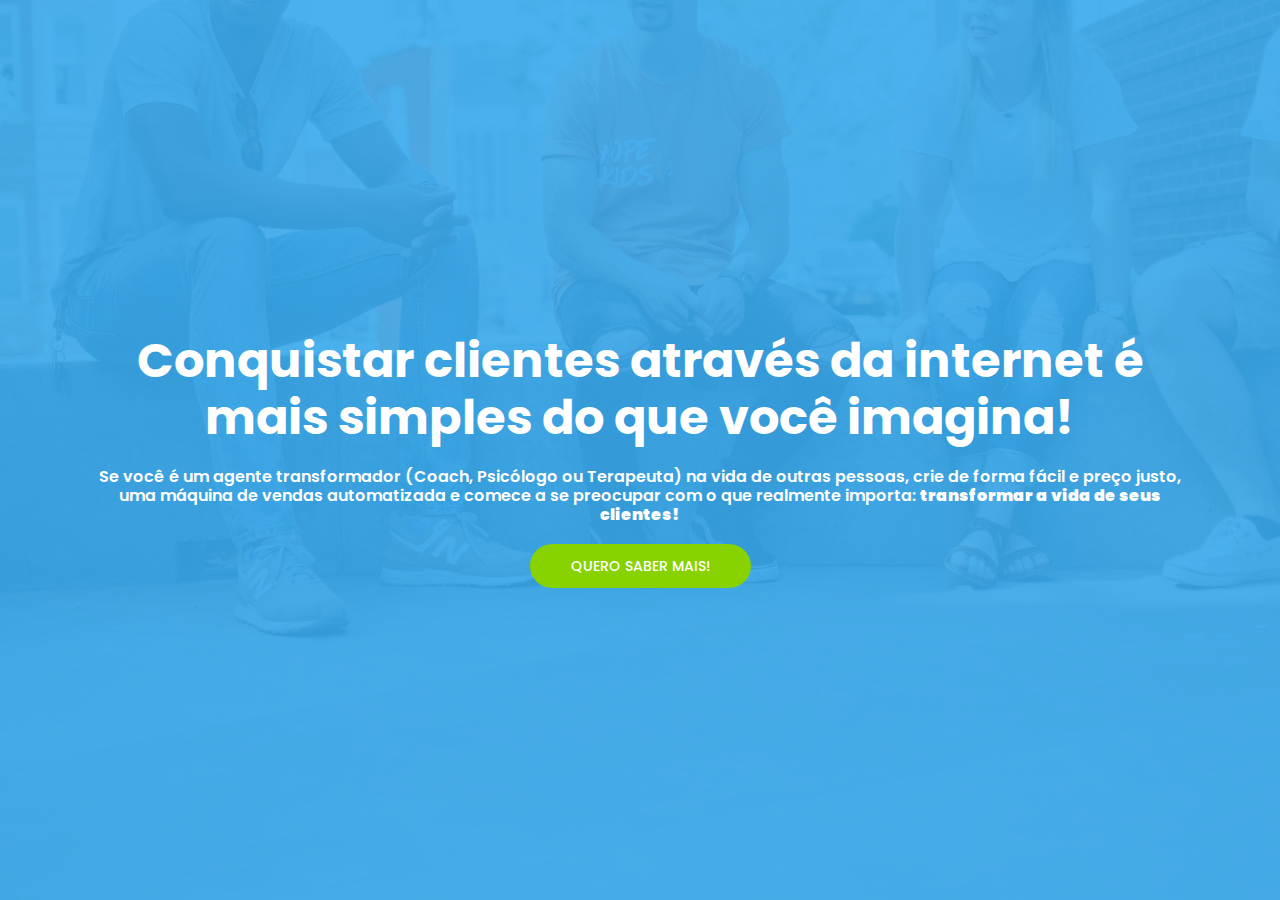
<file: index.html>
<!DOCTYPE html>
<html lang="pt-BR" class="no-js">
  <head>
    <!-- Mobile Specific Meta -->
    <meta
      name="viewport"
      content="width=device-width, initial-scale=1, shrink-to-fit=no"
    />
    <!-- Author Meta -->
    <meta name="author" content="CoachFunnels" />
    <!-- Meta Description -->
    <meta
      name="description"
      content="CoachFunnels - Ferramentas de Marketing para Coaches!"
    />
    <!-- Meta Keyword -->
    <meta
      name="keywords"
      content="Funil de venda, coaching, coaches, psicologo, marketing, estratégia, automação"
    />
    <!-- meta character set -->
    <meta charset="UTF-8" />

    <meta
      property="og:title"
      content="CoachFunnels - Ferramentas de Marketing para Coaches!"
    />
    <meta property="og:type" content="website" />
    <meta property="og:url" content="http://coachfunnels.com.br/" />
    <meta
      property="og:image"
      content="http://coachfunnels.com.br/img/logo-.png"
    />
    <meta
      property="og:description"
      content="Ferramentas de Marketing para Coaches!"
    />

    <!-- Site Title -->
    <title>CoachFunnels - Ferramentas de Marketing para Coaches!</title>

    <link
      href="https://fonts.googleapis.com/css?family=Poppins:100,200,400,300,500,600,700"
      rel="stylesheet"
    />
    <!--
			CSS
			============================================= -->
    <link rel="stylesheet" href="css/bootstrap.css" />
    <link rel="stylesheet" href="css/main.css" />
    <!-- Facebook Pixel Code -->
    <script>
      !(function (f, b, e, v, n, t, s) {
        if (f.fbq) return;
        n = f.fbq = function () {
          n.callMethod
            ? n.callMethod.apply(n, arguments)
            : n.queue.push(arguments);
        };
        if (!f._fbq) f._fbq = n;
        n.push = n;
        n.loaded = !0;
        n.version = "2.0";
        n.queue = [];
        t = b.createElement(e);
        t.async = !0;
        t.src = v;
        s = b.getElementsByTagName(e)[0];
        s.parentNode.insertBefore(t, s);
      })(
        window,
        document,
        "script",
        "https://connect.facebook.net/en_US/fbevents.js"
      );
      fbq("init", "173485223706407");
      fbq("track", "PageView");
    </script>
    <noscript
      ><img
        height="1"
        width="1"
        style="display: none;"
        src="https://www.facebook.com/tr?id=173485223706407&ev=PageView&noscript=1"
    /></noscript>
    <!-- End Facebook Pixel Code -->
  </head>
  <body>
    <header id="header" id="home">
      <div class="container">
        <div
          class="row align-items-center justify-content-between d-flex"
        ></div>
      </div>
    </header>
    <section class="banner-area relative" id="home">
      <div class="overlay overlay-bg"></div>
      <div class="container">
        <div
          class="row fullscreen d-flex align-items-center justify-content-center"
        >
          <div class="banner-content col-lg-12">
            <h1 class="text-white">
              Conquistar clientes através da internet é mais simples do que você
              imagina!
            </h1>
            <h5 class="pt-20 pb-20 text-white">
              Se você é um agente transformador (Coach, Psicólogo ou Terapeuta)
              na vida de outras pessoas, crie de forma fácil e preço justo, uma
              máquina de vendas automatizada e comece a se preocupar com o que
              realmente importa:
              <strong>transformar a vida de seus clientes!</strong>
            </h5>
            <div class="row">
              <div class="col-lg-12">
                <div class="price-bottom">
                  <div
                    class="price-wrap d-flex flex-row justify-content-center"
                  ></div>
                  <a
                    href="https://wa.me/5561986250901?text=Ol%C3%A1%21+Gostaria+de+saber+mais+sobre+o+CoachFunnels%21"
                    target="_blank"
                    class="primary-btn header-btn"
                    >Quero saber mais!</a
                  >
                </div>
              </div>
            </div>
          </div>
        </div>
      </div>
    </section>
    <script src="js/vendor/jquery-2.2.4.min.js"></script>
    <script
      src="https://cdnjs.cloudflare.com/ajax/libs/popper.js/1.12.9/umd/popper.min.js"
      integrity="sha384-ApNbgh9B+Y1QKtv3Rn7W3mgPxhU9K/ScQsAP7hUibX39j7fakFPskvXusvfa0b4Q"
      crossorigin="anonymous"
    ></script>
    <script src="js/vendor/bootstrap.min.js"></script>
    <script src="js/main.js"></script>
  </body>
</html>
</file>
<file: css/main.css>
::-moz-selection {
  background-color: #3bacf0;
  color: #fff;
}
::selection {
  background-color: #3bacf0;
  color: #fff;
}
::-webkit-input-placeholder {
  color: #777777;
  font-weight: 300;
}
:-moz-placeholder {
  color: #777777;
  opacity: 1;
  font-weight: 300;
}
::-moz-placeholder {
  color: #777777;
  opacity: 1;
  font-weight: 300;
}
:-ms-input-placeholder {
  color: #777777;
  font-weight: 300;
}
::-ms-input-placeholder {
  color: #777777;
  font-weight: 300;
}
body {
  color: #777;
  font-family: "Poppins", sans-serif;
  font-size: 14px;
  font-weight: 300;
  line-height: 1.625em;
  position: relative;
}
ol,
ul {
  margin: 0;
  padding: 0;
  list-style: none;
}
select {
  display: block;
}
figure {
  margin: 0;
}
a {
  -webkit-transition: all 0.3s ease 0s;
  -moz-transition: all 0.3s ease 0s;
  -o-transition: all 0.3s ease 0s;
  transition: all 0.3s ease 0s;
}
iframe {
  border: 0;
}
a,
a:focus,
a:hover {
  text-decoration: none;
  outline: 0;
}
.btn.active.focus,
.btn.active:focus,
.btn.focus,
.btn.focus:active,
.btn:active:focus,
.btn:focus {
  text-decoration: none;
  outline: 0;
}
.card-panel {
  margin: 0;
  padding: 60px;
}
.btn i,
.btn-large i,
.btn-floating i,
.btn-large i,
.btn-flat i {
  font-size: 1em;
  line-height: inherit;
}
.gray-bg {
  background: #f9f9ff;
}
h1,
h2,
h3,
h4,
h5,
h6 {
  font-family: "Poppins", sans-serif;
  color: #222;
  line-height: 1.2em !important;
  margin-bottom: 0;
  margin-top: 0;
  font-weight: 600;
}
.h1,
.h2,
.h3,
.h4,
.h5,
.h6 {
  margin-bottom: 0;
  margin-top: 0;
  font-family: "Poppins", sans-serif;
  font-weight: 600;
  color: #222;
}
h1,
.h1 {
  font-size: 36px;
}
h2,
.h2 {
  font-size: 30px;
}
h3,
.h3 {
  font-size: 24px;
}
h4,
.h4 {
  font-size: 18px;
}
h5,
.h5 {
  font-size: 16px;
}
h6,
.h6 {
  font-size: 14px;
  color: #222;
}
td,
th {
  border-radius: 0px;
}
.clear::before,
.clear::after {
  content: " ";
  display: table;
}
.clear::after {
  clear: both;
}
.fz-11 {
  font-size: 11px;
}
.fz-12 {
  font-size: 12px;
}
.fz-13 {
  font-size: 13px;
}
.fz-14 {
  font-size: 14px;
}
.fz-15 {
  font-size: 15px;
}
.fz-16 {
  font-size: 16px;
}
.fz-18 {
  font-size: 18px;
}
.fz-30 {
  font-size: 30px;
}
.fz-48 {
  font-size: 48px !important;
}
.fw100 {
  font-weight: 100;
}
.fw300 {
  font-weight: 300;
}
.fw400 {
  font-weight: 400 !important;
}
.fw500 {
  font-weight: 500;
}
.f700 {
  font-weight: 700;
}
.fsi {
  font-style: italic;
}
.mt-10 {
  margin-top: 10px;
}
.mt-15 {
  margin-top: 15px;
}
.mt-20 {
  margin-top: 20px;
}
.mt-25 {
  margin-top: 25px;
}
.mt-30 {
  margin-top: 30px;
}
.mt-35 {
  margin-top: 35px;
}
.mt-40 {
  margin-top: 40px;
}
.mt-50 {
  margin-top: 50px;
}
.mt-60 {
  margin-top: 60px;
}
.mt-70 {
  margin-top: 70px;
}
.mt-80 {
  margin-top: 80px;
}
.mt-100 {
  margin-top: 100px;
}
.mt-120 {
  margin-top: 120px;
}
.mt-150 {
  margin-top: 150px;
}
.ml-0 {
  margin-left: 0 !important;
}
.ml-5 {
  margin-left: 5px !important;
}
.ml-10 {
  margin-left: 10px;
}
.ml-15 {
  margin-left: 15px;
}
.ml-20 {
  margin-left: 20px;
}
.ml-30 {
  margin-left: 30px;
}
.ml-50 {
  margin-left: 50px;
}
.mr-0 {
  margin-right: 0 !important;
}
.mr-5 {
  margin-right: 5px !important;
}
.mr-15 {
  margin-right: 15px;
}
.mr-10 {
  margin-right: 10px;
}
.mr-20 {
  margin-right: 20px;
}
.mr-30 {
  margin-right: 30px;
}
.mr-50 {
  margin-right: 50px;
}
.mb-0 {
  margin-bottom: 0px;
}
.mb-0-i {
  margin-bottom: 0px !important;
}
.mb-5 {
  margin-bottom: 5px;
}
.mb-10 {
  margin-bottom: 10px;
}
.mb-15 {
  margin-bottom: 15px;
}
.mb-20 {
  margin-bottom: 20px;
}
.mb-25 {
  margin-bottom: 25px;
}
.mb-30 {
  margin-bottom: 30px;
}
.mb-40 {
  margin-bottom: 40px;
}
.mb-50 {
  margin-bottom: 50px;
}
.mb-60 {
  margin-bottom: 60px;
}
.mb-70 {
  margin-bottom: 70px;
}
.mb-80 {
  margin-bottom: 80px;
}
.mb-90 {
  margin-bottom: 90px;
}
.mb-100 {
  margin-bottom: 100px;
}
.pt-0 {
  padding-top: 0px;
}
.pt-10 {
  padding-top: 10px;
}
.pt-15 {
  padding-top: 15px;
}
.pt-20 {
  padding-top: 20px;
}
.pt-25 {
  padding-top: 25px;
}
.pt-30 {
  padding-top: 30px;
}
.pt-40 {
  padding-top: 40px;
}
.pt-50 {
  padding-top: 50px;
}
.pt-60 {
  padding-top: 60px;
}
.pt-70 {
  padding-top: 70px;
}
.pt-80 {
  padding-top: 80px;
}
.pt-90 {
  padding-top: 90px;
}
.pt-100 {
  padding-top: 100px;
}
.pt-120 {
  padding-top: 120px;
}
.pt-150 {
  padding-top: 150px;
}
.pt-170 {
  padding-top: 170px;
}
.pb-0 {
  padding-bottom: 0px;
}
.pb-10 {
  padding-bottom: 10px;
}
.pb-15 {
  padding-bottom: 15px;
}
.pb-20 {
  padding-bottom: 20px;
}
.pb-25 {
  padding-bottom: 25px;
}
.pb-30 {
  padding-bottom: 30px;
}
.pb-40 {
  padding-bottom: 40px;
}
.pb-50 {
  padding-bottom: 50px;
}
.pb-60 {
  padding-bottom: 60px;
}
.pb-70 {
  padding-bottom: 70px;
}
.pb-80 {
  padding-bottom: 80px;
}
.pb-90 {
  padding-bottom: 90px;
}
.pb-100 {
  padding-bottom: 100px;
}
.pb-120 {
  padding-bottom: 120px;
}
.pb-150 {
  padding-bottom: 150px;
}
.pr-30 {
  padding-right: 30px;
}
.pl-30 {
  padding-left: 30px;
}
.pl-90 {
  padding-left: 90px;
}
.p-40 {
  padding: 40px;
}
.float-left {
  float: left;
}
.float-right {
  float: right;
}
.text-italic {
  font-style: italic;
}
.text-white {
  color: #fff;
}
.text-black {
  color: #000;
}
.transition {
  -webkit-transition: all 0.3s ease 0s;
  -moz-transition: all 0.3s ease 0s;
  -o-transition: all 0.3s ease 0s;
  transition: all 0.3s ease 0s;
}
.section-full {
  padding: 100px 0;
}
.section-half {
  padding: 75px 0;
}
.text-center {
  text-align: center;
}
.text-left {
  text-align: left;
}
.text-rigth {
  text-align: right;
}
.flex {
  display: -webkit-box;
  display: -webkit-flex;
  display: -moz-flex;
  display: -ms-flexbox;
  display: flex;
}
.inline-flex {
  display: -webkit-inline-box;
  display: -webkit-inline-flex;
  display: -moz-inline-flex;
  display: -ms-inline-flexbox;
  display: inline-flex;
}
.flex-grow {
  -webkit-box-flex: 1;
  -webkit-flex-grow: 1;
  -moz-flex-grow: 1;
  -ms-flex-positive: 1;
  flex-grow: 1;
}
.flex-wrap {
  -webkit-flex-wrap: wrap;
  -moz-flex-wrap: wrap;
  -ms-flex-wrap: wrap;
  flex-wrap: wrap;
}
.flex-left {
  -webkit-box-pack: start;
  -ms-flex-pack: start;
  -webkit-justify-content: flex-start;
  -moz-justify-content: flex-start;
  justify-content: flex-start;
}
.flex-middle {
  -webkit-box-align: center;
  -ms-flex-align: center;
  -webkit-align-items: center;
  -moz-align-items: center;
  align-items: center;
}
.flex-right {
  -webkit-box-pack: end;
  -ms-flex-pack: end;
  -webkit-justify-content: flex-end;
  -moz-justify-content: flex-end;
  justify-content: flex-end;
}
.flex-top {
  -webkit-align-self: flex-start;
  -moz-align-self: flex-start;
  -ms-flex-item-align: start;
  align-self: flex-start;
}
.flex-center {
  -webkit-box-pack: center;
  -ms-flex-pack: center;
  -webkit-justify-content: center;
  -moz-justify-content: center;
  justify-content: center;
}
.flex-bottom {
  -webkit-align-self: flex-end;
  -moz-align-self: flex-end;
  -ms-flex-item-align: end;
  align-self: flex-end;
}
.space-between {
  -webkit-box-pack: justify;
  -ms-flex-pack: justify;
  -webkit-justify-content: space-between;
  -moz-justify-content: space-between;
  justify-content: space-between;
}
.space-around {
  -ms-flex-pack: distribute;
  -webkit-justify-content: space-around;
  -moz-justify-content: space-around;
  justify-content: space-around;
}
.flex-column {
  -webkit-box-direction: normal;
  -webkit-box-orient: vertical;
  -webkit-flex-direction: column;
  -moz-flex-direction: column;
  -ms-flex-direction: column;
  flex-direction: column;
}
.flex-cell {
  display: -webkit-box;
  display: -webkit-flex;
  display: -moz-flex;
  display: -ms-flexbox;
  display: flex;
  -webkit-box-flex: 1;
  -webkit-flex-grow: 1;
  -moz-flex-grow: 1;
  -ms-flex-positive: 1;
  flex-grow: 1;
}
.display-table {
  display: table;
}
.light {
  color: #fff;
}
.dark {
  color: #222;
}
.relative {
  position: relative;
}
.overflow-hidden {
  overflow: hidden;
}
.overlay {
  position: absolute;
  left: 0;
  right: 0;
  top: 0;
  bottom: 0;
}
.container.fullwidth {
  width: 100%;
}
.container.no-padding {
  padding-left: 0;
  padding-right: 0;
}
.no-padding {
  padding: 0;
}
.section-bg {
  background: #f9fafc;
}
@media (max-width: 767px) {
  .no-flex-xs {
    display: block !important;
  }
}
.row.no-margin {
  margin-left: 0;
  margin-right: 0;
}
.sample-text-area {
  background: #fff;
  padding: 100px 0 70px 0;
}
.text-heading {
  margin-bottom: 30px;
  font-size: 24px;
}
b,
sup,
sub,
u,
del {
  color: #3bacf0;
}
h1 {
  font-size: 36px;
}
h2 {
  font-size: 30px;
}
h3 {
  font-size: 24px;
}
h4 {
  font-size: 18px;
}
h5 {
  font-size: 16px;
}
h6 {
  font-size: 14px;
}
h1,
h2,
h3,
h4,
h5,
h6 {
  line-height: 1.5em;
}
.typography h1,
.typography h2,
.typography h3,
.typography h4,
.typography h5,
.typography h6 {
  color: #777;
}
.button-area {
  background: #fff;
}
.button-area .border-top-generic {
  padding: 70px 15px;
  border-top: 1px dotted #eee;
}
.button-group-area .genric-btn {
  margin-right: 10px;
  margin-top: 10px;
}
.button-group-area .genric-btn:last-child {
  margin-right: 0;
}
.genric-btn {
  display: inline-block;
  outline: none;
  line-height: 40px;
  padding: 0 30px;
  font-size: 0.8em;
  text-align: center;
  text-decoration: none;
  font-weight: 500;
  cursor: pointer;
  -webkit-transition: all 0.3s ease 0s;
  -moz-transition: all 0.3s ease 0s;
  -o-transition: all 0.3s ease 0s;
  transition: all 0.3s ease 0s;
}
.genric-btn:focus {
  outline: none;
}
.genric-btn.e-large {
  padding: 0 40px;
  line-height: 50px;
}
.genric-btn.large {
  line-height: 45px;
}
.genric-btn.medium {
  line-height: 30px;
}
.genric-btn.small {
  line-height: 25px;
}
.genric-btn.radius {
  border-radius: 3px;
}
.genric-btn.circle {
  border-radius: 20px;
}
.genric-btn.arrow {
  display: -webkit-inline-box;
  display: -ms-inline-flexbox;
  display: inline-flex;
  -webkit-box-align: center;
  -ms-flex-align: center;
  align-items: center;
}
.genric-btn.arrow span {
  margin-left: 10px;
}
.genric-btn.default {
  color: #222;
  background: #f9f9ff;
  border: 1px solid transparent;
}
.genric-btn.default:hover {
  border: 1px solid #f9f9ff;
  background: #fff;
}
.genric-btn.default-border {
  border: 1px solid #f9f9ff;
  background: #fff;
}
.genric-btn.default-border:hover {
  color: #222;
  background: #f9f9ff;
  border: 1px solid transparent;
}
.genric-btn.primary {
  color: #fff;
  background: #3bacf0;
  border: 1px solid transparent;
}
.genric-btn.primary:hover {
  color: #3bacf0;
  border: 1px solid #3bacf0;
  background: #fff;
}
.genric-btn.primary-border {
  color: #3bacf0;
  border: 1px solid #3bacf0;
  background: #fff;
}
.genric-btn.primary-border:hover {
  color: #fff;
  background: #3bacf0;
  border: 1px solid transparent;
}
.genric-btn.success {
  color: #fff;
  background: #4cd3e3;
  border: 1px solid transparent;
}
.genric-btn.success:hover {
  color: #4cd3e3;
  border: 1px solid #4cd3e3;
  background: #fff;
}
.genric-btn.success-border {
  color: #4cd3e3;
  border: 1px solid #4cd3e3;
  background: #fff;
}
.genric-btn.success-border:hover {
  color: #fff;
  background: #4cd3e3;
  border: 1px solid transparent;
}
.genric-btn.info {
  color: #fff;
  background: #38a4ff;
  border: 1px solid transparent;
}
.genric-btn.info:hover {
  color: #38a4ff;
  border: 1px solid #38a4ff;
  background: #fff;
}
.genric-btn.info-border {
  color: #38a4ff;
  border: 1px solid #38a4ff;
  background: #fff;
}
.genric-btn.info-border:hover {
  color: #fff;
  background: #38a4ff;
  border: 1px solid transparent;
}
.genric-btn.warning {
  color: #fff;
  background: #f4e700;
  border: 1px solid transparent;
}
.genric-btn.warning:hover {
  color: #f4e700;
  border: 1px solid #f4e700;
  background: #fff;
}
.genric-btn.warning-border {
  color: #f4e700;
  border: 1px solid #f4e700;
  background: #fff;
}
.genric-btn.warning-border:hover {
  color: #fff;
  background: #f4e700;
  border: 1px solid transparent;
}
.genric-btn.danger {
  color: #fff;
  background: #f44a40;
  border: 1px solid transparent;
}
.genric-btn.danger:hover {
  color: #f44a40;
  border: 1px solid #f44a40;
  background: #fff;
}
.genric-btn.danger-border {
  color: #f44a40;
  border: 1px solid #f44a40;
  background: #fff;
}
.genric-btn.danger-border:hover {
  color: #fff;
  background: #f44a40;
  border: 1px solid transparent;
}
.genric-btn.link {
  color: #222;
  background: #f9f9ff;
  text-decoration: underline;
  border: 1px solid transparent;
}
.genric-btn.link:hover {
  color: #222;
  border: 1px solid #f9f9ff;
  background: #fff;
}
.genric-btn.link-border {
  color: #222;
  border: 1px solid #f9f9ff;
  background: #fff;
  text-decoration: underline;
}
.genric-btn.link-border:hover {
  color: #222;
  background: #f9f9ff;
  border: 1px solid transparent;
}
.genric-btn.disable {
  color: #222, 0.3;
  background: #f9f9ff;
  border: 1px solid transparent;
  cursor: not-allowed;
}
.generic-blockquote {
  padding: 30px 50px 30px 30px;
  background: #f9f9ff;
  border-left: 2px solid #3bacf0;
}
.progress-table-wrap {
  overflow-x: scroll;
}
.progress-table {
  background: #f9f9ff;
  padding: 15px 0px 30px 0px;
  min-width: 800px;
}
.progress-table .serial {
  width: 11.83%;
  padding-left: 30px;
}
.progress-table .country {
  width: 28.07%;
}
.progress-table .visit {
  width: 19.74%;
}
.progress-table .percentage {
  width: 40.36%;
  padding-right: 50px;
}
.progress-table .table-head {
  display: flex;
}
.progress-table .table-head .serial,
.progress-table .table-head .country,
.progress-table .table-head .visit,
.progress-table .table-head .percentage {
  color: #222;
  line-height: 40px;
  text-transform: uppercase;
  font-weight: 500;
}
.progress-table .table-row {
  padding: 15px 0;
  border-top: 1px solid #edf3fd;
  display: flex;
}
.progress-table .table-row .serial,
.progress-table .table-row .country,
.progress-table .table-row .visit,
.progress-table .table-row .percentage {
  display: flex;
  align-items: center;
}
.progress-table .table-row .country img {
  margin-right: 15px;
}
.progress-table .table-row .percentage .progress {
  width: 80%;
  border-radius: 0px;
  background: transparent;
}
.progress-table .table-row .percentage .progress .progress-bar {
  height: 5px;
  line-height: 5px;
}
.progress-table .table-row .percentage .progress .progress-bar.color-1 {
  background-color: #6382e6;
}
.progress-table .table-row .percentage .progress .progress-bar.color-2 {
  background-color: #e66686;
}
.progress-table .table-row .percentage .progress .progress-bar.color-3 {
  background-color: #f09359;
}
.progress-table .table-row .percentage .progress .progress-bar.color-4 {
  background-color: #73fbaf;
}
.progress-table .table-row .percentage .progress .progress-bar.color-5 {
  background-color: #73fbaf;
}
.progress-table .table-row .percentage .progress .progress-bar.color-6 {
  background-color: #6382e6;
}
.progress-table .table-row .percentage .progress .progress-bar.color-7 {
  background-color: #a367e7;
}
.progress-table .table-row .percentage .progress .progress-bar.color-8 {
  background-color: #e66686;
}
.single-gallery-image {
  margin-top: 30px;
  background-repeat: no-repeat !important;
  background-position: center center !important;
  background-size: cover !important;
  height: 200px;
}
.list-style {
  width: 14px;
  height: 14px;
}
.unordered-list li {
  position: relative;
  padding-left: 30px;
  line-height: 1.82em !important;
}
.unordered-list li:before {
  content: "";
  position: absolute;
  width: 14px;
  height: 14px;
  border: 3px solid #3bacf0;
  background: #fff;
  top: 4px;
  left: 0;
  border-radius: 50%;
}
.ordered-list {
  margin-left: 30px;
}
.ordered-list li {
  list-style-type: decimal-leading-zero;
  color: #3bacf0;
  font-weight: 500;
  line-height: 1.82em !important;
}
.ordered-list li span {
  font-weight: 300;
  color: #777;
}
.ordered-list-alpha li {
  margin-left: 30px;
  list-style-type: lower-alpha;
  color: #3bacf0;
  font-weight: 500;
  line-height: 1.82em !important;
}
.ordered-list-alpha li span {
  font-weight: 300;
  color: #777;
}
.ordered-list-roman li {
  margin-left: 30px;
  list-style-type: lower-roman;
  color: #3bacf0;
  font-weight: 500;
  line-height: 1.82em !important;
}
.ordered-list-roman li span {
  font-weight: 300;
  color: #777;
}
.single-input {
  display: block;
  width: 100%;
  line-height: 40px;
  border: none;
  outline: none;
  background: #f9f9ff;
  padding: 0 20px;
}
.single-input:focus {
  outline: none;
}
.input-group-icon {
  position: relative;
}
.input-group-icon .icon {
  position: absolute;
  left: 20px;
  top: 0;
  line-height: 40px;
  z-index: 3;
}
.input-group-icon .icon i {
  color: #797979;
}
.input-group-icon .single-input {
  padding-left: 45px;
}
.single-textarea {
  display: block;
  width: 100%;
  line-height: 40px;
  border: none;
  outline: none;
  background: #f9f9ff;
  padding: 0 20px;
  height: 100px;
  resize: none;
}
.single-textarea:focus {
  outline: none;
}
.single-input-primary {
  display: block;
  width: 100%;
  line-height: 40px;
  border: 1px solid transparent;
  outline: none;
  background: #f9f9ff;
  padding: 0 20px;
}
.single-input-primary:focus {
  outline: none;
  border: 1px solid #3bacf0;
}
.single-input-accent {
  display: block;
  width: 100%;
  line-height: 40px;
  border: 1px solid transparent;
  outline: none;
  background: #f9f9ff;
  padding: 0 20px;
}
.single-input-accent:focus {
  outline: none;
  border: 1px solid #eb6b55;
}
.single-input-secondary {
  display: block;
  width: 100%;
  line-height: 40px;
  border: 1px solid transparent;
  outline: none;
  background: #f9f9ff;
  padding: 0 20px;
}
.single-input-secondary:focus {
  outline: none;
  border: 1px solid #f09359;
}
.default-switch {
  width: 35px;
  height: 17px;
  border-radius: 8.5px;
  background: #f9f9ff;
  position: relative;
  cursor: pointer;
}
.default-switch input {
  position: absolute;
  left: 0;
  top: 0;
  right: 0;
  bottom: 0;
  width: 100%;
  height: 100%;
  opacity: 0;
  cursor: pointer;
}
.default-switch input + label {
  position: absolute;
  top: 1px;
  left: 1px;
  width: 15px;
  height: 15px;
  border-radius: 50%;
  background: #3bacf0;
  -webkit-transition: all 0.2s;
  -moz-transition: all 0.2s;
  -o-transition: all 0.2s;
  transition: all 0.2s;
  box-shadow: 0px 4px 5px 0px rgba(0, 0, 0, 0.2);
  cursor: pointer;
}
.default-switch input:checked + label {
  left: 19px;
}
.primary-switch {
  width: 35px;
  height: 17px;
  border-radius: 8.5px;
  background: #f9f9ff;
  position: relative;
  cursor: pointer;
}
.primary-switch input {
  position: absolute;
  left: 0;
  top: 0;
  right: 0;
  bottom: 0;
  width: 100%;
  height: 100%;
  opacity: 0;
}
.primary-switch input + label {
  position: absolute;
  left: 0;
  top: 0;
  right: 0;
  bottom: 0;
  width: 100%;
  height: 100%;
}
.primary-switch input + label:before {
  content: "";
  position: absolute;
  left: 0;
  top: 0;
  right: 0;
  bottom: 0;
  width: 100%;
  height: 100%;
  background: transparent;
  border-radius: 8.5px;
  cursor: pointer;
  -webkit-transition: all 0.2s;
  -moz-transition: all 0.2s;
  -o-transition: all 0.2s;
  transition: all 0.2s;
}
.primary-switch input + label:after {
  content: "";
  position: absolute;
  top: 1px;
  left: 1px;
  width: 15px;
  height: 15px;
  border-radius: 50%;
  background: #fff;
  -webkit-transition: all 0.2s;
  -moz-transition: all 0.2s;
  -o-transition: all 0.2s;
  transition: all 0.2s;
  box-shadow: 0px 4px 5px 0px rgba(0, 0, 0, 0.2);
  cursor: pointer;
}
.primary-switch input:checked + label:after {
  left: 19px;
}
.primary-switch input:checked + label:before {
  background: #3bacf0;
}
.confirm-switch {
  width: 35px;
  height: 17px;
  border-radius: 8.5px;
  background: #f9f9ff;
  position: relative;
  cursor: pointer;
}
.confirm-switch input {
  position: absolute;
  left: 0;
  top: 0;
  right: 0;
  bottom: 0;
  width: 100%;
  height: 100%;
  opacity: 0;
}
.confirm-switch input + label {
  position: absolute;
  left: 0;
  top: 0;
  right: 0;
  bottom: 0;
  width: 100%;
  height: 100%;
}
.confirm-switch input + label:before {
  content: "";
  position: absolute;
  left: 0;
  top: 0;
  right: 0;
  bottom: 0;
  width: 100%;
  height: 100%;
  background: transparent;
  border-radius: 8.5px;
  -webkit-transition: all 0.2s;
  -moz-transition: all 0.2s;
  -o-transition: all 0.2s;
  transition: all 0.2s;
  cursor: pointer;
}
.confirm-switch input + label:after {
  content: "";
  position: absolute;
  top: 1px;
  left: 1px;
  width: 15px;
  height: 15px;
  border-radius: 50%;
  background: #fff;
  -webkit-transition: all 0.2s;
  -moz-transition: all 0.2s;
  -o-transition: all 0.2s;
  transition: all 0.2s;
  box-shadow: 0px 4px 5px 0px rgba(0, 0, 0, 0.2);
  cursor: pointer;
}
.confirm-switch input:checked + label:after {
  left: 19px;
}
.confirm-switch input:checked + label:before {
  background: #4cd3e3;
}
.primary-checkbox {
  width: 16px;
  height: 16px;
  border-radius: 3px;
  background: #f9f9ff;
  position: relative;
  cursor: pointer;
}
.primary-checkbox input {
  position: absolute;
  left: 0;
  top: 0;
  right: 0;
  bottom: 0;
  width: 100%;
  height: 100%;
  opacity: 0;
}
.primary-checkbox input + label {
  position: absolute;
  left: 0;
  top: 0;
  right: 0;
  bottom: 0;
  width: 100%;
  height: 100%;
  border-radius: 3px;
  cursor: pointer;
  border: 1px solid #f1f1f1;
}
.primary-checkbox input:checked + label {
  background: url(../img/elements/primary-check.png) no-repeat center
    center/cover;
  border: none;
}
.confirm-checkbox {
  width: 16px;
  height: 16px;
  border-radius: 3px;
  background: #f9f9ff;
  position: relative;
  cursor: pointer;
}
.confirm-checkbox input {
  position: absolute;
  left: 0;
  top: 0;
  right: 0;
  bottom: 0;
  width: 100%;
  height: 100%;
  opacity: 0;
}
.confirm-checkbox input + label {
  position: absolute;
  left: 0;
  top: 0;
  right: 0;
  bottom: 0;
  width: 100%;
  height: 100%;
  border-radius: 3px;
  cursor: pointer;
  border: 1px solid #f1f1f1;
}
.confirm-checkbox input:checked + label {
  background: url(../img/elements/success-check.png) no-repeat center
    center/cover;
  border: none;
}
.disabled-checkbox {
  width: 16px;
  height: 16px;
  border-radius: 3px;
  background: #f9f9ff;
  position: relative;
  cursor: pointer;
}
.disabled-checkbox input {
  position: absolute;
  left: 0;
  top: 0;
  right: 0;
  bottom: 0;
  width: 100%;
  height: 100%;
  opacity: 0;
}
.disabled-checkbox input + label {
  position: absolute;
  left: 0;
  top: 0;
  right: 0;
  bottom: 0;
  width: 100%;
  height: 100%;
  border-radius: 3px;
  cursor: pointer;
  border: 1px solid #f1f1f1;
}
.disabled-checkbox input:disabled {
  cursor: not-allowed;
  z-index: 3;
}
.disabled-checkbox input:checked + label {
  background: url(../img/elements/disabled-check.png) no-repeat center
    center/cover;
  border: none;
}
.primary-radio {
  width: 16px;
  height: 16px;
  border-radius: 8px;
  background: #f9f9ff;
  position: relative;
  cursor: pointer;
}
.primary-radio input {
  position: absolute;
  left: 0;
  top: 0;
  right: 0;
  bottom: 0;
  width: 100%;
  height: 100%;
  opacity: 0;
}
.primary-radio input + label {
  position: absolute;
  left: 0;
  top: 0;
  right: 0;
  bottom: 0;
  width: 100%;
  height: 100%;
  border-radius: 8px;
  cursor: pointer;
  border: 1px solid #f1f1f1;
}
.primary-radio input:checked + label {
  background: url(../img/elements/primary-radio.png) no-repeat center
    center/cover;
  border: none;
}
.confirm-radio {
  width: 16px;
  height: 16px;
  border-radius: 8px;
  background: #f9f9ff;
  position: relative;
  cursor: pointer;
}
.confirm-radio input {
  position: absolute;
  left: 0;
  top: 0;
  right: 0;
  bottom: 0;
  width: 100%;
  height: 100%;
  opacity: 0;
}
.confirm-radio input + label {
  position: absolute;
  left: 0;
  top: 0;
  right: 0;
  bottom: 0;
  width: 100%;
  height: 100%;
  border-radius: 8px;
  cursor: pointer;
  border: 1px solid #f1f1f1;
}
.confirm-radio input:checked + label {
  background: url(../img/elements/success-radio.png) no-repeat center
    center/cover;
  border: none;
}
.disabled-radio {
  width: 16px;
  height: 16px;
  border-radius: 8px;
  background: #f9f9ff;
  position: relative;
  cursor: pointer;
}
.disabled-radio input {
  position: absolute;
  left: 0;
  top: 0;
  right: 0;
  bottom: 0;
  width: 100%;
  height: 100%;
  opacity: 0;
}
.disabled-radio input + label {
  position: absolute;
  left: 0;
  top: 0;
  right: 0;
  bottom: 0;
  width: 100%;
  height: 100%;
  border-radius: 8px;
  cursor: pointer;
  border: 1px solid #f1f1f1;
}
.disabled-radio input:disabled {
  cursor: not-allowed;
  z-index: 3;
}
.disabled-radio input:checked + label {
  background: url(../img/elements/disabled-radio.png) no-repeat center
    center/cover;
  border: none;
}
.default-select {
  height: 40px;
}
.default-select .nice-select {
  border: none;
  border-radius: 0px;
  height: 40px;
  background: #f9f9ff;
  padding-left: 20px;
  padding-right: 40px;
}
.default-select .nice-select .list {
  margin-top: 0;
  border: none;
  border-radius: 0px;
  box-shadow: none;
  width: 100%;
  padding: 10px 0 10px 0px;
}
.default-select .nice-select .list .option {
  font-weight: 300;
  -webkit-transition: all 0.3s ease 0s;
  -moz-transition: all 0.3s ease 0s;
  -o-transition: all 0.3s ease 0s;
  transition: all 0.3s ease 0s;
  line-height: 28px;
  min-height: 28px;
  font-size: 12px;
  padding-left: 20px;
}
.default-select .nice-select .list .option.selected {
  color: #3bacf0;
  background: transparent;
}
.default-select .nice-select .list .option:hover {
  color: #3bacf0;
  background: transparent;
}
.default-select .current {
  margin-right: 50px;
  font-weight: 300;
}
.default-select .nice-select::after {
  right: 20px;
}
.form-select {
  height: 40px;
  width: 100%;
}
.form-select .nice-select {
  border: none;
  border-radius: 0px;
  height: 40px;
  background: #f9f9ff;
  padding-left: 45px;
  padding-right: 40px;
  width: 100%;
}
.form-select .nice-select .list {
  margin-top: 0;
  border: none;
  border-radius: 0px;
  box-shadow: none;
  width: 100%;
  padding: 10px 0 10px 0px;
}
.form-select .nice-select .list .option {
  font-weight: 300;
  -webkit-transition: all 0.3s ease 0s;
  -moz-transition: all 0.3s ease 0s;
  -o-transition: all 0.3s ease 0s;
  transition: all 0.3s ease 0s;
  line-height: 28px;
  min-height: 28px;
  font-size: 12px;
  padding-left: 45px;
}
.form-select .nice-select .list .option.selected {
  color: #3bacf0;
  background: transparent;
}
.form-select .nice-select .list .option:hover {
  color: #3bacf0;
  background: transparent;
}
.form-select .current {
  margin-right: 50px;
  font-weight: 300;
}
.form-select .nice-select::after {
  right: 20px;
}
#header {
  padding: 14px 0;
  position: fixed;
  left: 0;
  top: 0;
  right: 0;
  transition: all 0.5s;
  z-index: 997;
}
#header.header-scrolled {
  background: rgba(0, 0, 0, 0.8);
  transition: all 0.5s;
}
@media (max-width: 673px) {
  #logo {
    margin-left: 20px;
  }
}
#header #logo h1 {
  font-size: 34px;
  margin: 0;
  padding: 0;
  line-height: 1;
  font-weight: 700;
  letter-spacing: 3px;
}
#header #logo h1 a,
#header #logo h1 a:hover {
  color: #fff;
  padding-left: 10px;
  border-left: 4px solid #3bacf0;
}
#header #logo img {
  padding: 0;
  margin: 0;
}
@media (max-width: 768px) {
  #header #logo h1 {
    font-size: 28px;
  }
  #header #logo img {
    max-height: 40px;
  }
}
.ticker-btn {
  background: #88d200;
  color: #fff;
  padding: 6px 20px !important;
  text-transform: uppercase;
}
.nav-menu,
.nav-menu * {
  margin: 0;
  padding: 0;
  list-style: none;
}
.nav-menu ul {
  position: absolute;
  display: none;
  top: 100%;
  left: 0;
  z-index: 99;
}
.nav-menu li {
  position: relative;
  white-space: nowrap;
}
.nav-menu > li {
  float: left;
}
.nav-menu li:hover > ul,
.nav-menu li.sfHover > ul {
  display: block;
}
.nav-menu ul ul {
  top: 0;
  left: 100%;
}
.nav-menu ul li {
  min-width: 180px;
  text-align: left;
}
.sf-arrows .sf-with-ul {
  padding-right: 30px;
}
.sf-arrows .sf-with-ul:after {
  content: "\f107";
  position: absolute;
  right: 15px;
  font-family: FontAwesome;
  font-style: normal;
  font-weight: normal;
}
.sf-arrows ul .sf-with-ul:after {
  content: "\f105";
}
#nav-menu-container {
  margin: 0;
}
@media (min-width: 1024px) {
  #nav-menu-container {
    padding-right: 60px;
  }
}
@media (max-width: 768px) {
  #nav-menu-container {
    display: none;
  }
}
.nav-menu a {
  padding: 6px 10px;
  text-decoration: none;
  display: inline-block;
  color: #fff;
  font-weight: 400;
  font-size: 12px;
  text-transform: uppercase;
  outline: none;
}
.nav-menu > li {
  margin-left: 10px;
}
.nav-menu ul {
  margin: 16px 0 0 0;
  padding: 10px;
  box-shadow: 0px 0px 30px rgba(127, 137, 161, 0.25);
  background: #fff;
}
.nav-menu ul li {
  transition: 0.3s;
}
.nav-menu ul li a {
  padding: 10px;
  color: #333;
  transition: 0.3s;
  display: block;
  font-size: 12px;
  text-transform: none;
}
.nav-menu ul li:hover > a {
  color: #3bacf0;
}
.nav-menu ul ul {
  margin: 0;
}
#mobile-nav-toggle {
  position: fixed;
  right: 15px;
  z-index: 999;
  top: 16px;
  border: 0;
  background: none;
  font-size: 24px;
  display: none;
  transition: all 0.4s;
  outline: none;
  cursor: pointer;
}
#mobile-nav-toggle i {
  color: #fff;
  font-weight: 900;
}
@media (max-width: 800px) {
  #mobile-nav-toggle {
    display: inline;
  }
  #nav-menu-container {
    display: none;
  }
}
#mobile-nav {
  position: fixed;
  top: 0;
  padding-top: 18px;
  bottom: 0;
  z-index: 998;
  background: rgba(0, 0, 0, 0.8);
  left: -260px;
  width: 260px;
  overflow-y: auto;
  transition: 0.4s;
}
#mobile-nav ul {
  padding: 0;
  margin: 0;
  list-style: none;
}
#mobile-nav ul li {
  position: relative;
}
#mobile-nav ul li a {
  color: #fff;
  font-size: 13px;
  text-transform: uppercase;
  overflow: hidden;
  padding: 10px 22px 10px 15px;
  position: relative;
  text-decoration: none;
  width: 100%;
  display: block;
  outline: none;
  font-weight: 700;
}
#mobile-nav ul li a:hover {
  color: #fff;
}
#mobile-nav ul li li {
  padding-left: 30px;
}
#mobile-nav ul .menu-has-children i {
  position: absolute;
  right: 0;
  z-index: 99;
  padding: 15px;
  cursor: pointer;
  color: #fff;
}
#mobile-nav ul .menu-has-children i.fa-chevron-up {
  color: #3bacf0;
}
#mobile-nav ul .menu-has-children li a {
  text-transform: none;
}
#mobile-nav ul .menu-item-active {
  color: #3bacf0;
}
#mobile-body-overly {
  width: 100%;
  height: 100%;
  z-index: 997;
  top: 0;
  left: 0;
  position: fixed;
  background: rgba(0, 0, 0, 0.7);
  display: none;
}
body.mobile-nav-active {
  overflow: hidden;
}
body.mobile-nav-active #mobile-nav {
  left: 0;
}
body.mobile-nav-active #mobile-nav-toggle {
  color: #fff;
}
.section-gap {
  padding: 120px 0;
}
.section-title {
  padding-bottom: 30px;
}
.section-title h2 {
  margin-bottom: 20px;
}
.section-title p {
  font-size: 16px;
  margin-bottom: 0;
}
@media (max-width: 991.98px) {
  .section-title p br {
    display: none;
  }
}
.primary-btn {
  background-color: #88d200;
  line-height: 42px;
  padding-left: 30px;
  padding-right: 60px;
  border: none;
  color: #fff;
  display: inline-block;
  font-weight: 500;
  position: relative;
  -webkit-transition: all 0.3s ease 0s;
  -moz-transition: all 0.3s ease 0s;
  -o-transition: all 0.3s ease 0s;
  transition: all 0.3s ease 0s;
  cursor: pointer;
  text-transform: uppercase;
  position: relative;
}
.primary-btn:focus {
  outline: none;
}
.primary-btn span {
  color: #fff;
  position: absolute;
  top: 50%;
  transform: translateY(-60%);
  right: 30px;
  -webkit-transition: all 0.3s ease 0s;
  -moz-transition: all 0.3s ease 0s;
  -o-transition: all 0.3s ease 0s;
  transition: all 0.3s ease 0s;
}
.primary-btn:hover {
  color: #fff;
}
.primary-btn:hover span {
  color: #fff;
  right: 20px;
}
.primary-btn.white {
  border: 1px solid #fff;
  color: #fff;
}
.primary-btn.white span {
  color: #fff;
}
.primary-btn.white:hover {
  background: #fff;
  color: #3bacf0;
}
.primary-btn.white:hover span {
  color: #3bacf0;
}
.overlay {
  position: absolute;
  left: 0;
  right: 0;
  top: 0;
  bottom: 0;
}
.banner-area {
  background: url(../img/header-bg.jpg) center;
  background-size: cover;
}
.banner-area .overlay-bg {
  background-color: rgba(59, 172, 240, 0.9);
}
.banner-content {
  text-align: center;
}
.banner-content h1 {
  font-size: 48px;
  font-weight: 700;
  line-height: 1em;
  margin-top: 20px;
}
.banner-content h1 span {
  font-weight: 700;
}
@media (max-width: 991.98px) {
  .banner-content h1 {
    font-size: 36px;
  }
}
@media (max-width: 991.98px) {
  .banner-content h1 br {
    display: none;
  }
}
@media (max-width: 1199.98px) {
  .banner-content h1 {
    font-size: 45px;
  }
}
@media (max-width: 414px) {
  .banner-content h1 {
    font-size: 32px;
  }
}
@media (max-width: 1280px) {
  .banner-content br {
    display: none;
  }
}
@media (max-width: 763px) {
  .banner-content p {
    color: #222;
  }
}
.primary-btn {
  background: #88d200;
  border: 1px solid transparent;
  color: #fff;
  padding-left: 40px;
  padding-right: 40px;
  border-radius: 50px;
}
.primary-btn:hover {
  border: 1px solid #fff;
  background: #88d2ff;
  color: #fff;
}
.mockup-container {
  margin-top: -20em;
}
.mockup-container img {
  z-index: 2;
}
@media (max-width: 960px) {
  .mockup-container {
    margin-top: -16em;
  }
}
@media (max-width: 480px) {
  .mockup-container {
    margin-top: -10em;
  }
}
.single-feature {
  text-align: center;
  background-color: #f9f9ff;
  padding: 40px;
  border-radius: 10px;
  -webkit-transition: all 0.3s ease 0s;
  -moz-transition: all 0.3s ease 0s;
  -o-transition: all 0.3s ease 0s;
  transition: all 0.3s ease 0s;
}
.single-feature h4,
.single-feature .lnr {
  color: #222;
}
.single-feature .lnr {
  font-size: 30px;
}
.single-feature h4 {
  padding: 20px 0;
}
.single-feature:hover {
  cursor: pointer;
  background-color: #fff;
  box-shadow: 0px 0px 30px 0px rgba(59, 172, 240, 0.2);
}
.single-feature:hover h4,
.single-feature:hover .lnr {
  color: #3bacf0;
}
@media (max-width: 960px) {
  .single-feature {
    margin-bottom: 30px;
  }
}
.about-area {
  background-color: #f9f9ff;
}
.about-area .owl-dots {
  text-align: center;
  bottom: 5px;
  margin-top: 20px;
  width: 100%;
  -webkit-backface-visibility: hidden;
  -moz-backface-visibility: hidden;
  -ms-backface-visibility: hidden;
  backface-visibility: hidden;
}
.about-area .owl-dot {
  height: 10px;
  width: 10px;
  display: inline-block;
  background: rgba(127, 127, 127, 0.5);
  margin-left: 5px;
  margin-right: 5px;
  @inlcude transition();
}
.about-area .owl-dot.active {
  -webkit-transition: all 0.3s ease 0s;
  -moz-transition: all 0.3s ease 0s;
  -o-transition: all 0.3s ease 0s;
  transition: all 0.3s ease 0s;
  padding: 0px 25px 0px 0px;
  background: #3bacf0;
}
.about-left h6 {
  font-size: 12px;
  font-weight: 400;
  text-transform: uppercase;
  color: #3bacf0;
}
.about-left h1 {
  padding: 20px 0;
}
.about-left p span {
  font-weight: 500;
  color: #222;
}
.about-left .primary-btn {
  border-radius: 0;
  background-color: #3bacf0;
  color: #fff;
  border: 1px solid transparent;
  -webkit-transition: all 0.3s ease 0s;
  -moz-transition: all 0.3s ease 0s;
  -o-transition: all 0.3s ease 0s;
  transition: all 0.3s ease 0s;
}
.about-left .primary-btn:hover {
  background-color: transparent;
  color: #222;
  border-color: #222;
}
@media (max-width: 960px) {
  .about-left {
    text-align: center;
    margin-bottom: 60px;
  }
}
.single-service .icon {
  margin-right: 30px;
}
.single-service .icon h1 {
  font-weight: 200;
  color: #3bacf0;
}
.single-service .desc h4 {
  margin-bottom: 20px;
  margin-top: 5px;
}
.callto-action-area {
  background-color: #3bacf0;
}
.callto-action-area .primary-btn {
  background-color: #88d200;
  border-radius: 0;
  color: #fff;
  text-transform: capitalize;
  border: 1px solid transparent;
}
.callto-action-area .primary-btn:hover {
  background-color: transparent;
  border-color: #fff;
}
.home-video-area {
  background-color: #f9f9ff;
}
.video-area {
  padding: 200px 0 200px 0;
  position: relative;
  background: url(../img/f1.jpg) no-repeat center center/cover;
}
.video-area .overlay-bg {
  background: rgba(0, 0, 0, 0.5);
  opacity: 0.6;
}
.video-area .video-content {
  text-align: center;
  position: relative;
  z-index: 2;
}
.video-area {
  background-color: #f9f9ff;
}
.video-right {
  padding-right: 10%;
}
.video-right p span {
  font-weight: 500;
  color: #222;
}
.video-right .top-title {
  color: #3bacf0;
  letter-spacing: 2px;
  font-size: 12px;
  font-weight: 500;
  text-transform: uppercase;
  margin-bottom: 20px;
}
.video-right h1 {
  margin-bottom: 20px;
}
@media (max-width: 1366px) {
  .video-right {
    flex: 0 0 50%;
    max-width: 50%;
    padding-right: 15px;
    padding-left: 15px;
  }
}
@media (max-width: 990px) {
  .video-right {
    flex: 0 0 100%;
    max-width: 100%;
    padding-top: 15px;
    padding-bottom: 15px;
  }
}
.home-aboutus-area .top-title {
  color: #3bacf0;
  letter-spacing: 2px;
  font-size: 12px;
  text-transform: uppercase;
  margin-bottom: 20px;
}
.home-aboutus-area .about-right {
  padding-right: 8%;
}
.home-aboutus-area .about-right h1 {
  margin-bottom: 20px;
}
.home-aboutus-area .about-right p span {
  font-weight: 500;
}
@media (max-width: 1366px) {
  .home-aboutus-area .about-right {
    padding: 10px;
  }
  .home-aboutus-area .about-right h1 {
    font-size: 24px;
  }
  .home-aboutus-area .about-right p span {
    font-size: 10px;
  }
}
.single-price {
  text-align: center;
  border: 1px solid #eee;
}
.single-price .price-top {
  background-color: #fbfcff;
  border-bottom: 1px solid #eee;
  padding: 30px 0px;
}
.single-price .price-top h4 {
  font-weight: 300;
}
.single-price .price-bottom {
  background-color: #f9f9ff;
  margin: 0 45px 45px 45px;
  padding: 35px;
  -webkit-transition: all 0.3s ease 0s;
  -moz-transition: all 0.3s ease 0s;
  -o-transition: all 0.3s ease 0s;
  transition: all 0.3s ease 0s;
}
.single-price .price-bottom h1 {
  font-size: 60px;
  font-weight: 300;
}
.single-price .price-bottom .price {
  font-size: 25px;
  margin-top: 10px;
  color: #222;
}
.single-price .price-bottom .time {
  font-size: 12px;
  text-align: left;
  margin-top: 15px;
  margin-left: 10px;
}
.single-price .price-bottom .primary-btn {
  border-radius: 0;
  margin-top: 20px;
  background: #3bacf0;
  color: #fff;
  text-transform: capitalize;
  -webkit-transition: all 0.3s ease 0s;
  -moz-transition: all 0.3s ease 0s;
  -o-transition: all 0.3s ease 0s;
  transition: all 0.3s ease 0s;
}
.single-price .price-bottom .primary-btn:hover {
  border: 1px solid transparent;
}
@media (max-width: 1280px) {
  .single-price .price-bottom {
    margin: 0;
  }
}
@media (max-width: 1024px) {
  .single-price .price-bottom .primary-btn {
    padding-left: 22px;
    padding-right: 22px;
  }
}
.single-price p {
  padding: 30px 0px;
}
.single-price .lists {
  padding: 40px 0 20px 0;
}
.single-price .lists li {
  margin-bottom: 20px;
}
.single-price:hover {
  cursor: pointer;
}
.single-price:hover .price-bottom {
  background-color: #3bacf0;
}
.single-price:hover .price-bottom h1,
.single-price:hover .price-bottom .price,
.single-price:hover .price-bottom .time {
  color: #fff;
}
.single-price:hover .primary-btn {
  background-color: #88d200;
}
@media (max-width: 960px) {
  .single-price {
    margin-bottom: 50px;
  }
}
.latest-blog-area .single-blog img {
  border-radius: 5px;
}
.latest-blog-area .single-blog .tags {
  margin: 20px 0;
}
.latest-blog-area .single-blog .tags li {
  display: inline-block;
  background: #3bacf0;
  border: 1px solid transparent;
}
.latest-blog-area .single-blog .tags li a {
  color: #fff;
  padding: 10px;
}
.latest-blog-area .single-blog .tags li:hover {
  background-color: #fff;
  border: 1px solid #eee;
}
.latest-blog-area .single-blog .tags li:hover a {
  color: #222;
}
.latest-blog-area .single-blog h4 {
  padding-bottom: 20px;
}
.testimonial-area {
  background-color: #f9f9ff;
}
.testimonial-area .owl-dots {
  text-align: center;
  bottom: 5px;
  margin-top: 20px;
  width: 100%;
  -webkit-backface-visibility: hidden;
  -moz-backface-visibility: hidden;
  -ms-backface-visibility: hidden;
  backface-visibility: hidden;
}
.testimonial-area .owl-dot {
  height: 10px;
  width: 10px;
  display: inline-block;
  background: rgba(127, 127, 127, 0.5);
  margin-left: 5px;
  margin-right: 5px;
  @inlcude transition();
}
.testimonial-area .owl-dot.active {
  -webkit-transition: all 0.3s ease 0s;
  -moz-transition: all 0.3s ease 0s;
  -o-transition: all 0.3s ease 0s;
  transition: all 0.3s ease 0s;
  padding: 0px 25px 0px 0px;
  background: #3bacf0;
}
.single-testimonial {
  background-color: #fff;
  padding: 25px 30px 12px 30px;
}
.single-testimonial .thumb {
  margin-right: 30px;
}
.single-testimonial h4 {
  -webkit-transition: all 0.3s ease 0s;
  -moz-transition: all 0.3s ease 0s;
  -o-transition: all 0.3s ease 0s;
  transition: all 0.3s ease 0s;
  margin-bottom: 5px;
}
.single-testimonial h4:hover {
  color: #3bacf0;
  cursor: pointer;
}
.star .checked {
  color: orange;
}
.footer-area {
  padding-top: 100px;
  background-color: #04091e;
}
.footer-area h6 {
  color: #fff;
  margin-bottom: 25px;
  font-size: 18px;
  font-weight: 600;
}
.copy-right-text i,
.copy-right-text a {
  color: #3bacf0;
}
.footer-social a {
  padding-right: 25px;
  -webkit-transition: all 0.3s ease 0s;
  -moz-transition: all 0.3s ease 0s;
  -o-transition: all 0.3s ease 0s;
  transition: all 0.3s ease 0s;
}
.footer-social a:hover i {
  color: #3bacf0;
}
.footer-social i {
  color: #cccccc;
  -webkit-transition: all 0.3s ease 0s;
  -moz-transition: all 0.3s ease 0s;
  -o-transition: all 0.3s ease 0s;
  transition: all 0.3s ease 0s;
}
@media (max-width: 991.98px) {
  .footer-social {
    text-align: left;
  }
}
.single-footer-widget input {
  border: none;
  width: 80% !important;
  font-weight: 300;
  background: #fff;
  color: #eee;
  padding-left: 20px;
  border-radius: 0;
  font-size: 14px;
  padding: 10px 18px;
}
.single-footer-widget input:focus {
  background-color: #fff;
}
.single-footer-widget .bb-btn {
  color: #3bacf0;
  color: #fff;
  font-weight: 300;
  border-radius: 0;
  z-index: 9999;
  cursor: pointer;
}
.single-footer-widget .info {
  position: absolute;
  margin-top: 20%;
  color: #fff;
  font-size: 12px;
}
.single-footer-widget .info.valid {
  color: green;
}
.single-footer-widget .info.error {
  color: red;
}
.single-footer-widget .click-btn {
  background-color: #3bacf0;
  color: #fff;
  border-radius: 0;
  border-top-left-radius: 0px;
  border-bottom-left-radius: 0px;
  padding: 8px 12px;
  border: 0;
}
.single-footer-widget ::-moz-selection {
  background-color: #191919 !important;
  color: #777;
}
.single-footer-widget ::selection {
  background-color: #191919 !important;
  color: #777;
}
.single-footer-widget ::-webkit-input-placeholder {
  color: #777;
  font-weight: 300;
}
.single-footer-widget :-moz-placeholder {
  color: #777;
  opacity: 1;
  font-weight: 300;
}
.single-footer-widget ::-moz-placeholder {
  color: #777;
  opacity: 1;
  font-weight: 300;
}
.single-footer-widget :-ms-input-placeholder {
  color: #777;
  font-weight: 300;
}
.single-footer-widget ::-ms-input-placeholder {
  color: #777;
  font-weight: 300;
}
@media (max-width: 991.98px) {
  .single-footer-widget {
    margin-bottom: 30px;
  }
}
@media (max-width: 800px) {
  .social-widget {
    margin-top: 30px;
  }
}
.footer-text {
  padding-top: 20px;
}
.footer-text a,
.footer-text i {
  color: #3bacf0;
}
.whole-wrap {
  background-color: #fff;
}
.generic-banner {
  background-color: #3bacf0;
  text-align: center;
}
.generic-banner .height {
  height: 600px;
}
@media (max-width: 767.98px) {
  .generic-banner .height {
    height: 400px;
  }
}
.generic-banner .generic-banner-content h2 {
  line-height: 1.2em;
  margin-bottom: 20px;
}
@media (max-width: 991.98px) {
  .generic-banner .generic-banner-content h2 br {
    display: none;
  }
}
.generic-banner .generic-banner-content p {
  text-align: center;
  font-size: 16px;
}
@media (max-width: 991.98px) {
  .generic-banner .generic-banner-content p br {
    display: none;
  }
}
.generic-content h1 {
  font-weight: 600;
}
.about-generic-area {
  background: #fff;
}
.about-generic-area p {
  margin-bottom: 20px;
}
.white-bg {
  background: #fff;
}
.section-top-border {
  padding: 70px 0;
  border-top: 1px dotted #eee;
}
.switch-wrap {
  margin-bottom: 10px;
}
.switch-wrap p {
  margin: 0;
}
</file>
